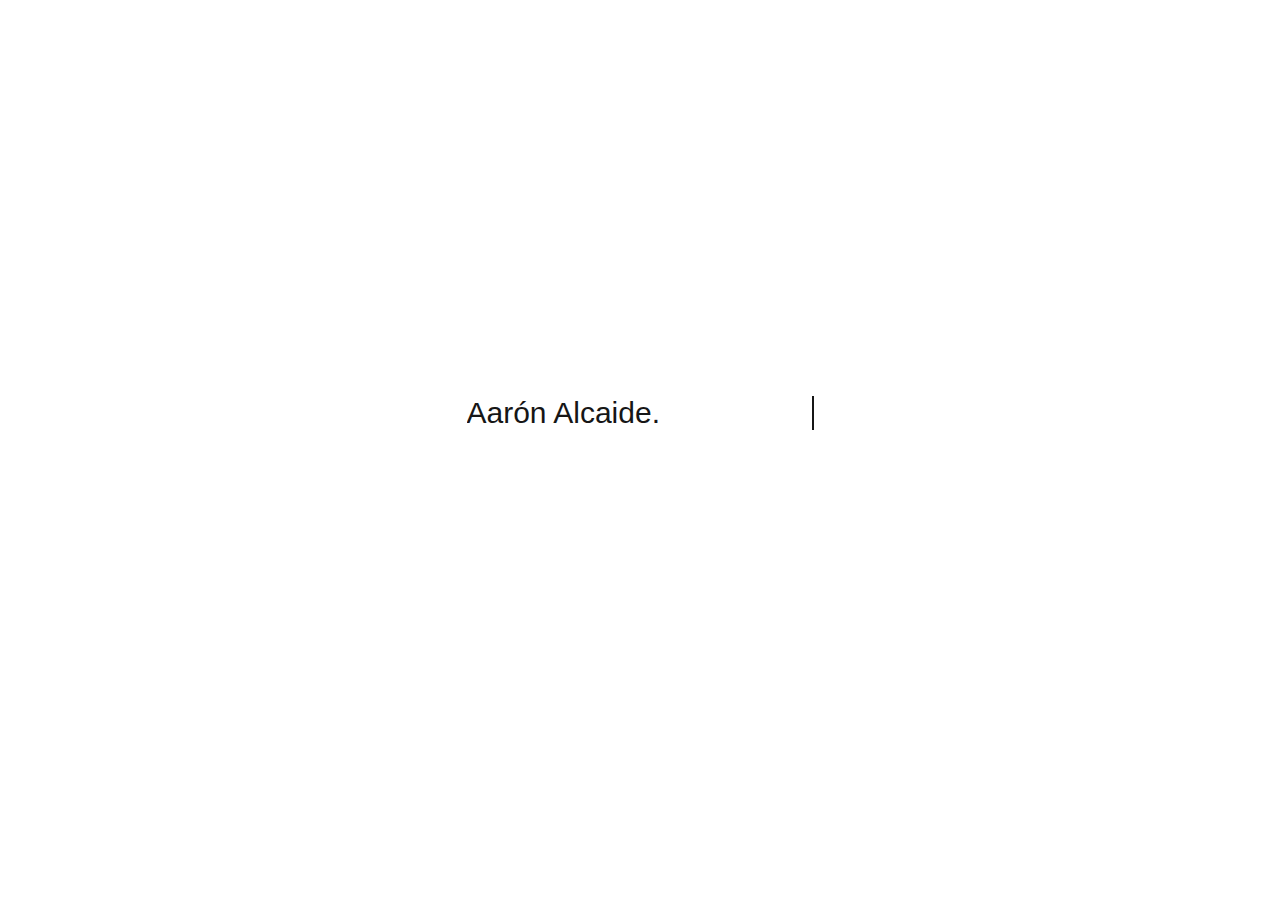
<file: index.html>
<!DOCTYPE html>
<html lang="es">
<head>
  <meta charset="UTF-8">
  <meta name="viewport" content="width=device-width, initial-scale=1.0">
  <title>Aarón Alcaide</title>
  <link rel="icon" href="img/favicon.png" type="image/png">
  <link rel="stylesheet" href="/css/style_index.css">
</head>
<body>
  <div>
    <h1>Aarón Alcaide.</h1>
    <div class="content">
      <p><a href="proyectos.html" id="link">Creador Audiovisual.</a></p>
      <span class="arrow-container">
        <img src="img/arrow.png" class="arrow" alt="Arrow">
      </span>    
    </div>
  </div>
  <div class="icons" id="icons">
    <a href="https://www.instagram.com/akaarxn_/" target="_blank">
      <img src="/logos redes/instagram.png" class="icon1" alt="Instagram">
    </a>
    <a href="https://open.spotify.com/intl-es/artist/39lU3iP6cdlue5qfr7IrMB" target="_blank">
      <img src="/logos redes/spotify.png" class="icon2" alt="Spotify">
    </a>
    <a href="https://www.youtube.com/channel/UCTkRzO_JGHC0EQWZyx2TE4Q" target="_blank">
      <img src="/logos redes/youtube.png" class="icon3" alt="YouTube">
    </a>
  </div>


  <script>
    document.addEventListener("DOMContentLoaded", function() {
      setTimeout(function() {
        document.getElementById('icons').style.opacity = 1;
        document.getElementById('icons').style.visibility = 'visible';
      }, 3000);
    });
  </script>

  
</body>
</html>
</file>
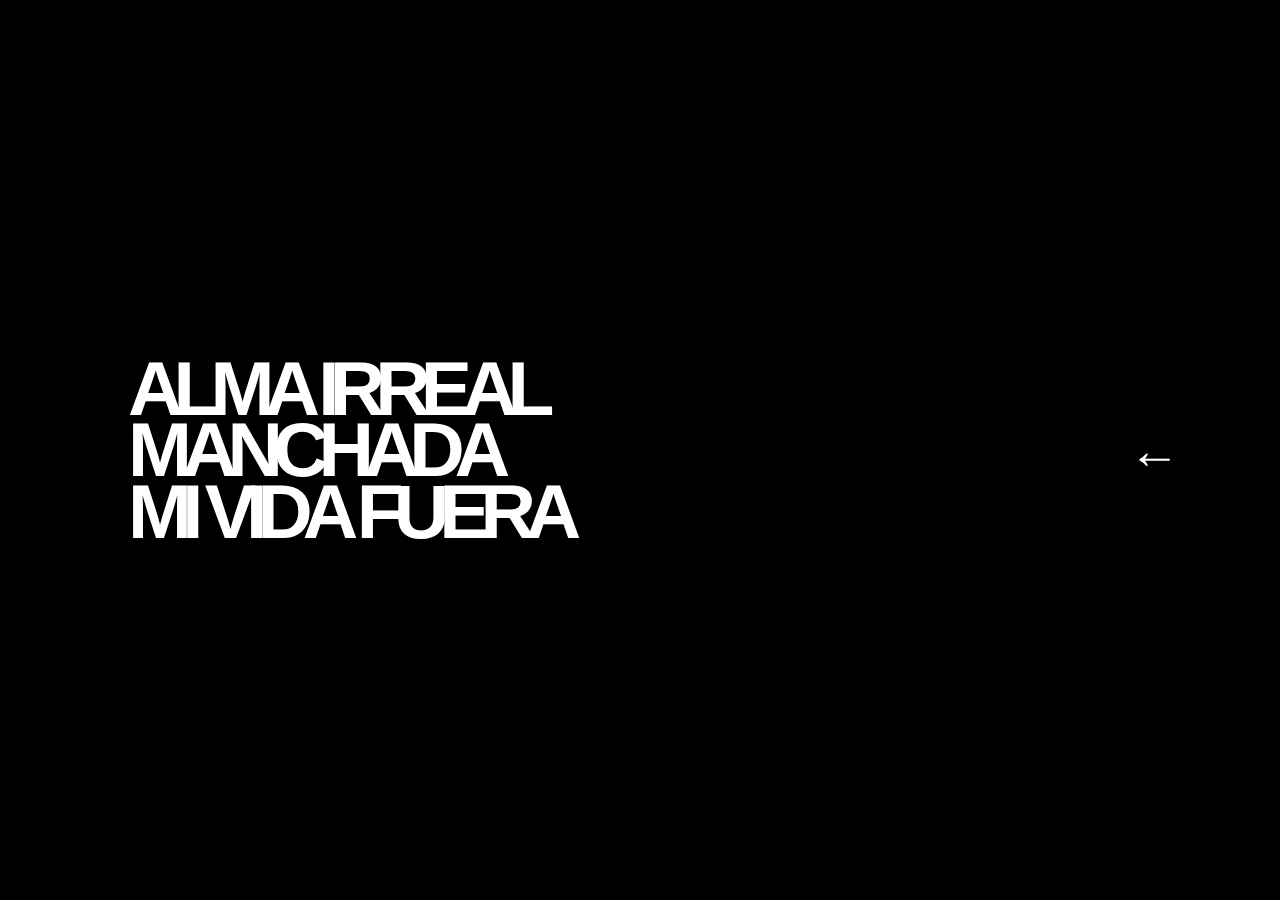
<file: escritura.html>
<!DOCTYPE html>
<html lang="es">
<head>
    <meta charset="UTF-8">
    <meta name="viewport" content="width=device-width, initial-scale=1.0">
    <title>Aarón Alcaide</title>
    <link rel="icon" href="img/favicon.png" type="image/png">
    <style>
        body {
            background-color: black;
            color: white;
            font-family: sans-serif;
            font-size: 6vw;
            font-weight: bold;
            display: flex;
            align-items: center;
            height: 100vh;
            margin: 0;
            padding-left: 10vw; /* Margen izquierdo */
            text-align: left;
        }

        .container {
            line-height: 0.8;
            letter-spacing: -0.13em; /* Reduce el espacio entre letras */

        }

        a {
            text-decoration: none;
            color: inherit;
            display: block;
            transition: transform 0.2s ease-out;
        }

        a:hover {
            transform: translateY(-5px); /* Se levanta un poco */
        }

                /* Flecha fija a la derecha */
                .back-arrow {
            position: fixed;
            right: 100px;
            top: 50%;
            transform: translateY(-50%);
            font-size: 4vw;
            text-decoration: none;
            color: white;
            transition: transform 0.2s ease-out;
        }

        .back-arrow:hover {
            transform: translate(-10px, -50%); /* Se mueve ligeramente a la izquierda */
        }

    </style>
</head>
<body>
    <div class="container">
        <a href="https://www.amazon.es/Alma-Irreal-Aar%C3%B3n-Alcaide/dp/8419796700" target="_blank">ALMA IRREAL</a>
        <a href="https://www.wattpad.com/story/369025979-manchada-de-aar%C3%B3n-alcaide" target="_blank">MANCHADA</a>
        <a href="proximamente.html" target="_blank">MI VIDA FUERA</a>

    </div>
    <a href="proyectos.html" class="back-arrow">←</a>

</body>
</html>
</file>
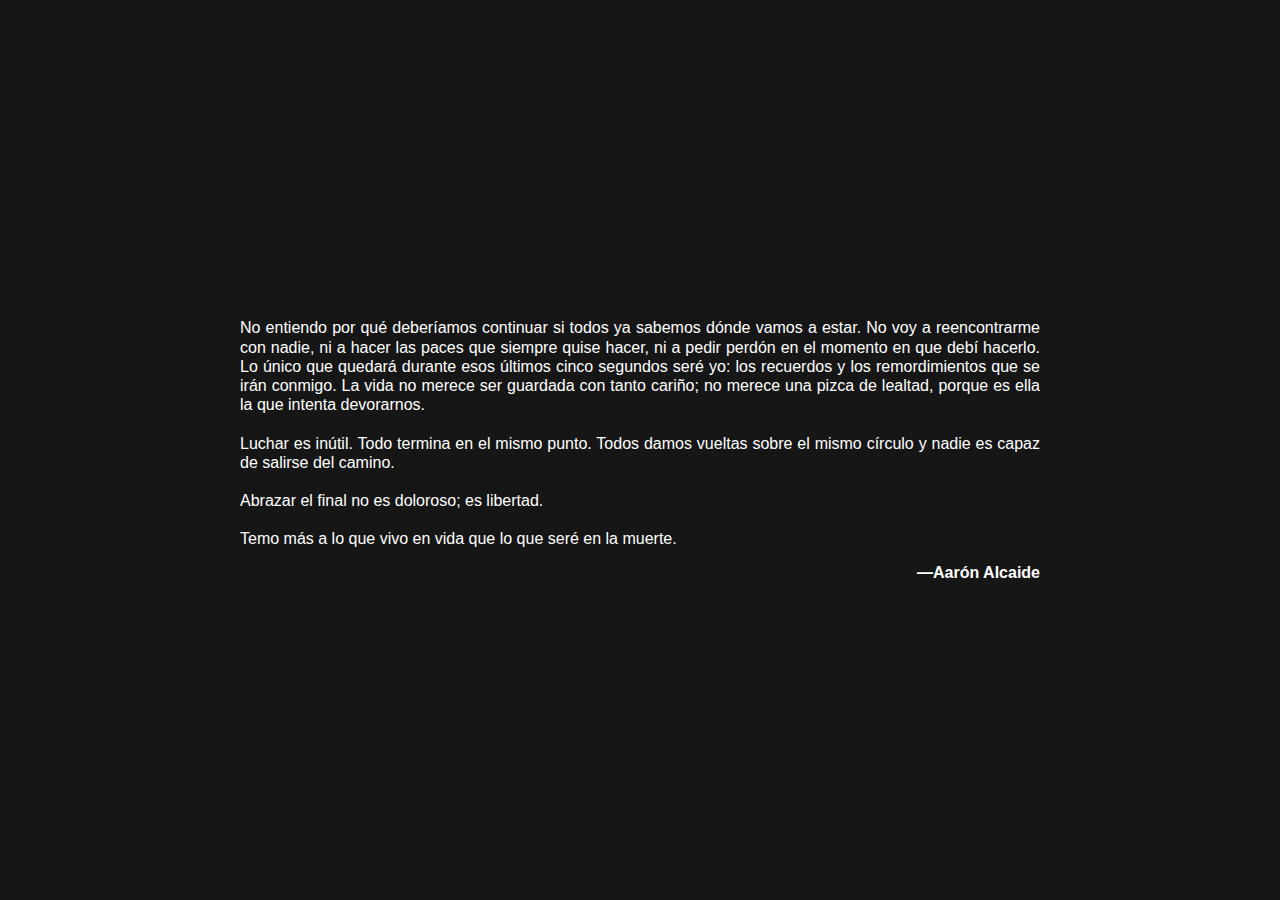
<file: 000/001.html>
<!DOCTYPE html>
<html lang="en">
<head>
    <meta charset="UTF-8">
    <meta name="viewport" content="width=device-width, initial-scale=1.0">
    <link rel="icon" href="/img/000.png" type="image/png">
    <title>001</title>
    <style>
        body {
            margin: 0;
            padding: 0;
            background-color: #161616;
            color: white;
            font-family: 'Arial', sans-serif;
            display: flex;
            justify-content: center;
            align-items: center;
            min-height: 100vh;
            padding: 0 40px;

        }

        .container {
            margin: 10px;
            text-align: justify;
            max-width: 800px;
        }

        .text {
            font-weight: 300;
            font-size: 1em;
            line-height: 1.2;
        }

        .signature {
            margin-top: 15px;
            font-weight: bold;
            font-size: 1.0em;
            text-align: right;
        }
    </style>
</head>
<body>
    <div class="container">
        <div class="text">

            No entiendo por qué deberíamos continuar si todos ya sabemos dónde vamos a estar. No voy a reencontrarme con nadie, ni a hacer las paces que siempre quise hacer, ni a pedir perdón en el momento en que debí hacerlo. Lo único que quedará durante esos últimos cinco segundos seré yo: los recuerdos y los remordimientos que se irán conmigo. La vida no merece ser guardada con tanto cariño; no merece una pizca de lealtad, porque es ella la que intenta devorarnos.               
            <br>
            <br>
            Luchar es inútil. Todo termina en el mismo punto. Todos damos vueltas sobre el mismo círculo y nadie es capaz de salirse del camino.
            <br>
            <br>
            Abrazar el final no es doloroso; es libertad.
            <br>
            <br>   
            Temo más a lo que vivo en vida que lo que seré en la muerte.
        </div>
        <div class="signature">
            —Aarón Alcaide
        </div>
    </div>
</body>
</html>
</file>
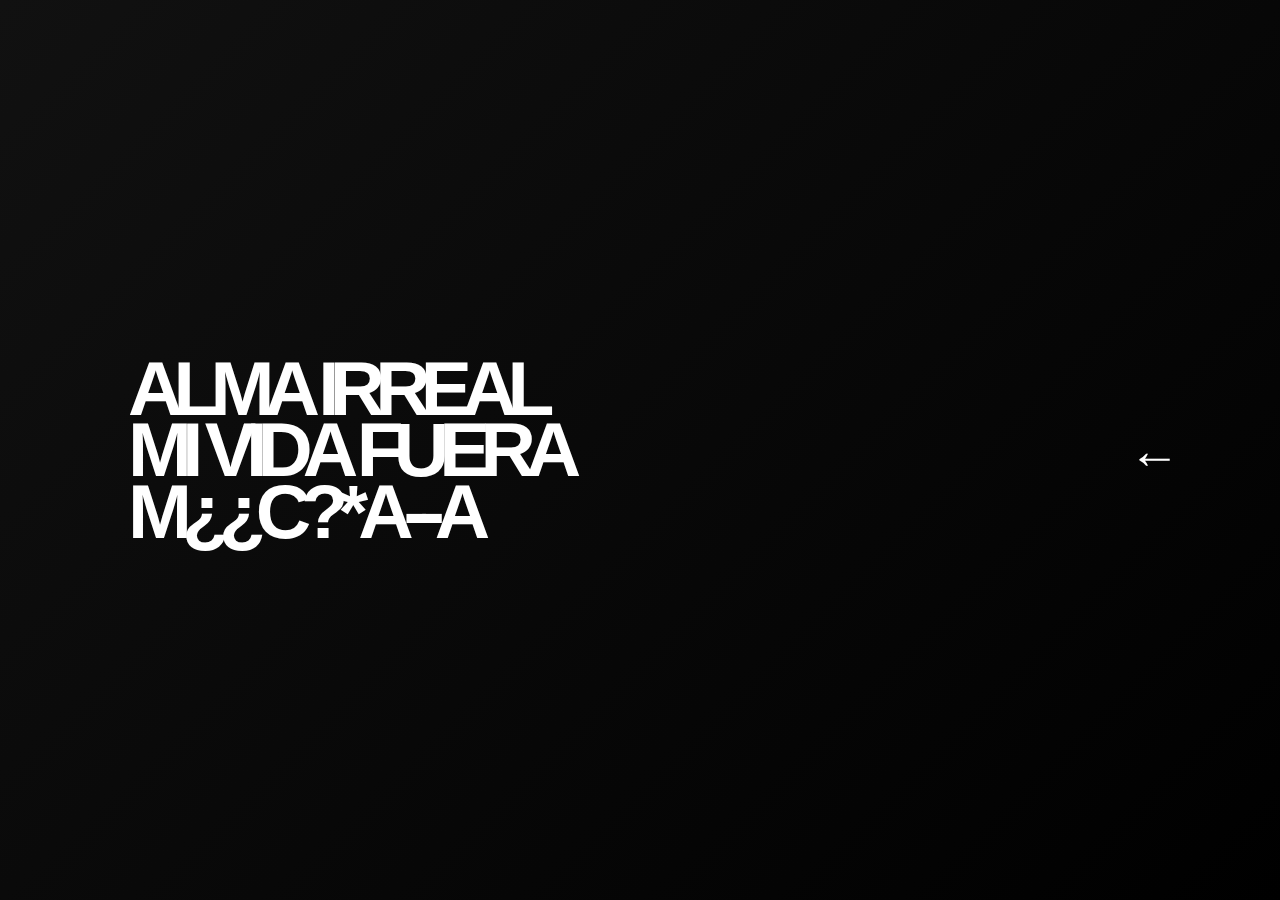
<file: aaronalcaide-main/escritura.html>
<!DOCTYPE html>
<html lang="es">
<head>
  <meta charset="UTF-8" />
  <meta name="viewport" content="width=device-width, initial-scale=1.0"/>
  <title>Aarón Alcaide</title>
  <link rel="icon" href="img/favicon.png" type="image/png" />
  <style>
    body {
      margin: 0;
      height: 100vh;
      display: flex;
      align-items: center;
      padding-left: 10vw;
      background: linear-gradient(135deg, #111, #000000); /* degradado gris */
      background-size: cover;
      background-repeat: no-repeat;
      font-family: sans-serif;
      font-size: 6vw;
      font-weight: bold;
      color: white;
      position: relative;
      overflow: hidden;
    }

    .background-overlay {
      position: fixed;
      top: 0;
      left: 0;
      width: 100vw;
      height: 100vh;
      background-size: cover;
      background-position: center;
      background-repeat: no-repeat;
      filter: grayscale(1) contrast(1.2) brightness(0.9);
      opacity: 0;
      pointer-events: none;
      transition: opacity 2s ease, filter 2s ease;
      z-index: 0;
    }

    .container {
      position: relative;
      z-index: 2;
      line-height: 0.8;
      letter-spacing: -0.13em;
    }

    a {
      text-decoration: none;
      color: white;
      display: block;
      mix-blend-mode: normal;
      transition: transform 0.2s ease-out, mix-blend-mode 0.2s ease;
    }

    a:hover {
      transform: translateY(-5px);
      mix-blend-mode: difference;
    }

    .back-arrow {
      position: fixed;
      right: 100px;
      top: 50%;
      transform: translateY(-50%);
      font-size: 4vw;
      text-decoration: none;
      color: white;
      z-index: 2;
      transition: transform 0.2s ease-out;
    }

    .back-arrow:hover {
      transform: translate(-10px, -50%);
    }
  </style>
</head>
<body>

    <div class="background-overlay" id="bg-overlay"></div>

  <div class="container">
    <a href="https://www.amazon.es/Alma-Irreal-Aar%C3%B3n-Alcaide/dp/8419796700"
       target="_blank"
       data-bgimg="img/img_alma_irreal.webp">ALMA IRREAL</a>

    <a href="proximamente.html"
       target="_self"
       data-bgimg="img/fondo3.jpg">MI VIDA FUERA</a>

    <a href="proximamente.html"
       target="_self"
       data-bgimg="img/fondo2.jpg">M¿¿C?*A--A</a>   
  </div>

  <a href="proyectos.html" class="back-arrow">←</a>

  <script>
    const overlay = document.getElementById("bg-overlay");
    const links = document.querySelectorAll("a[data-bgimg]");

    links.forEach(link => {
      link.addEventListener("mouseenter", () => {
        overlay.style.backgroundImage = `url('${link.dataset.bgimg}')`;
        overlay.style.opacity = 1;
      });

      link.addEventListener("mouseleave", () => {
        overlay.style.opacity = 0;
      });
    });
  </script>
</body>
</html>
</file>
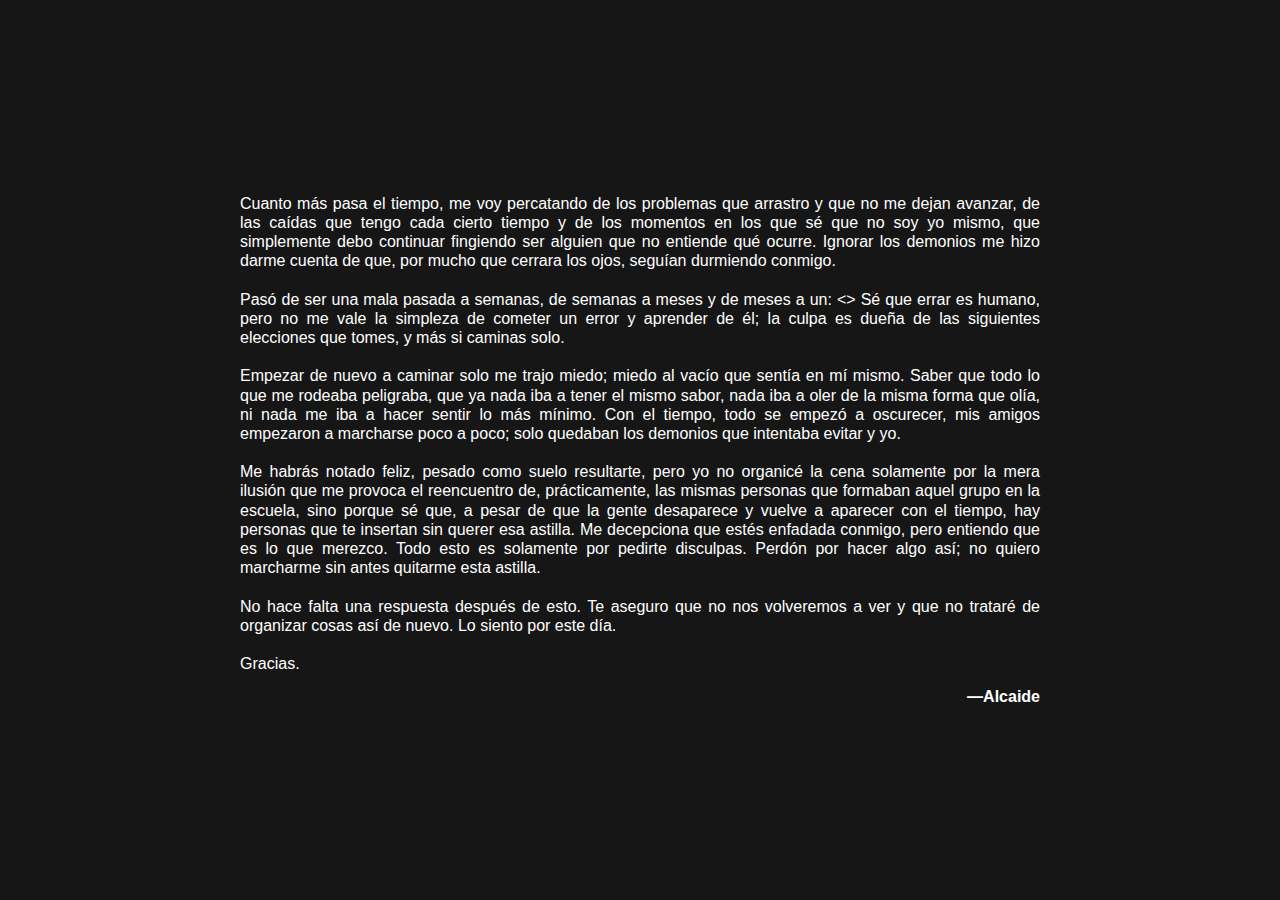
<file: textos/lizz.html>
<!DOCTYPE html>
<html lang="en">
<head>
    <meta charset="UTF-8">
    <meta name="viewport" content="width=device-width, initial-scale=1.0">
    <link rel="icon" href="/img/favicontextos.png" type="image/png">
    <title>001</title>
    <style>
        body {
            margin: 0;
            padding: 0;
            background-color: #161616;
            color: white;
            font-family: 'Arial', sans-serif;
            display: flex;
            justify-content: center;
            align-items: center;
            min-height: 100vh;
            padding: 0 40px;
        }

        .container {
            margin: 10px;
            text-align: justify;
            max-width: 800px;
        }

        .text {
            font-weight: 300;
            font-size: 1em;
            line-height: 1.2;
        }

        .signature {
            margin-top: 15px;
            font-weight: bold;
            font-size: 1.0em;
            text-align: right;
        }
    </style>
</head>
<body>
    <div class="container">
        <div class="text">
            Cuanto más pasa el tiempo, me voy percatando de los problemas que arrastro y que no me dejan avanzar, de las caídas que tengo cada cierto tiempo y de los momentos en los que sé que no soy yo mismo, que simplemente debo continuar fingiendo ser alguien que no entiende qué ocurre. Ignorar los demonios me hizo darme cuenta de que, por mucho que cerrara los ojos, seguían durmiendo conmigo.
            <br>
            <br>
            Pasó de ser una mala pasada a semanas, de semanas a meses y de meses a un: <<No recuerdo la última vez que no pasaba nada.>> Sé que errar es humano, pero no me vale la simpleza de cometer un error y aprender de él; la culpa es dueña de las siguientes elecciones que tomes, y más si caminas solo.
            <br>
            <br>
            Empezar de nuevo a caminar solo me trajo miedo; miedo al vacío que sentía en mí mismo. Saber que todo lo que me rodeaba peligraba, que ya nada iba a tener el mismo sabor, nada iba a oler de la misma forma que olía, ni nada me iba a hacer sentir lo más mínimo. Con el tiempo, todo se empezó a oscurecer, mis amigos empezaron a marcharse poco a poco; solo quedaban los demonios que intentaba evitar y yo.
            <br>
            <br>
            Me habrás notado feliz, pesado como suelo resultarte, pero yo no organicé la cena solamente por la mera ilusión que me provoca el reencuentro de, prácticamente, las mismas personas que formaban aquel grupo en la escuela, sino porque sé que, a pesar de que la gente desaparece y vuelve a aparecer con el tiempo, hay personas que te insertan sin querer esa astilla. Me decepciona que estés enfadada conmigo, pero entiendo que es lo que merezco. Todo esto es solamente por pedirte disculpas. Perdón por hacer algo así; no quiero marcharme sin antes quitarme esta astilla.
            <br>
            <br>
            No hace falta una respuesta después de esto. Te aseguro que no nos volveremos a ver y que no trataré de organizar cosas así de nuevo. Lo siento por este día.
            <br>
            <br>
            Gracias.
        </div>
        <div class="signature">
            —Alcaide
        </div>
    </div>
</body>
</html>
</file>
<file: css/style_index.css>
@font-face {
  font-family: 'SequelSans';
  src: url('/tipografia/sequel-sans-heavy-display.ttf') format('truetype');
  font-weight: normal;
  font-style: normal;
  color: #161616;
}

body {
  display: flex;
  justify-content: center;
  align-items: center;
  height: 100vh;
  margin: 0;
  background-color: #FFFFFF;
  font-family: Arial, sans-serif;
  color: #161616;
  transition: background-color 1s ease;
}

h1 {
  font-family: Arial, sans-serif;
  font-weight: 300;
  font-size: 30px;
  white-space: nowrap;
  overflow: hidden;
  border-right: 2px solid #161616;
  animation: typing 2s steps(30, end) forwards, removeCursor 0s 2s forwards;
  margin-bottom: 0px;
}

.content {
  display: flex;
  align-items: center;
}

p {
  font-family: 'SequelSans', Arial, sans-serif;
  font-weight: normal;
  font-size: 30px;
  white-space: nowrap;
  overflow: hidden;
  border-right: 2px solid #161616;
  opacity: 0;
  animation: typing 2s steps(30, end) forwards 2s, fadeIn 0s forwards 2s, removeCursor 0s 4s forwards;
  transition: background-color 0.3s ease, color 0.3s ease;
}

p:hover {
  background-color: #161616;
  color: #FFFFFF;
}

a {
  color: inherit;
  text-decoration: none;
  opacity: 1;
  transition: opacity 1s ease;
}

.arrow-container {
  display: inline-block;
  position: relative;
}

.arrow {
  width: 30px; /* Ajusta el tamaño según necesites */
  opacity: 0;
  margin-left: 10px;
  animation: fadeInArrow 0.6s ease forwards 4.3s, blinkArrow 5s infinite 4.9s;
}

@keyframes fadeInArrow {
  to {
    opacity: 1;
  }
}

@keyframes blinkArrow {
  0%, 50%, 100% {
    opacity: 1;
  }
  25%, 75% {
    opacity: 0;
  }
}

@keyframes typing {
  from { width: 0; }
  to { width: 100%; }
}

@keyframes fadeIn {
  to { opacity: 1; }
}


@keyframes removeCursor {
  to { border-right: none; }
}


@keyframes fadeInLogo {
  0% {
    opacity: 0;
    visibility: hidden;
  }
  100% {
    opacity: 1;
    visibility: visible;
  }
}



.icons {
  position: absolute;
  bottom: 20px;
  display: flex;
  gap: 8px;
  opacity: 0;
  visibility: hidden;
  transition: opacity 1s ease, visibility 1s ease;
}

.icons img {
  width: 30px;
  height: 30px;
  cursor: pointer;
  transition: transform 0.3s ease;
}

.icon1 {
  animation: fadeInLogo 1s ease forwards 1s;
}

.icon2 {
  animation: fadeInLogo 1s ease forwards 2s;
}

.icon3 {
  animation: fadeInLogo 1s ease forwards 3s;
}

.icons img:hover {
  transform: scale(1.1);
}
</file>
